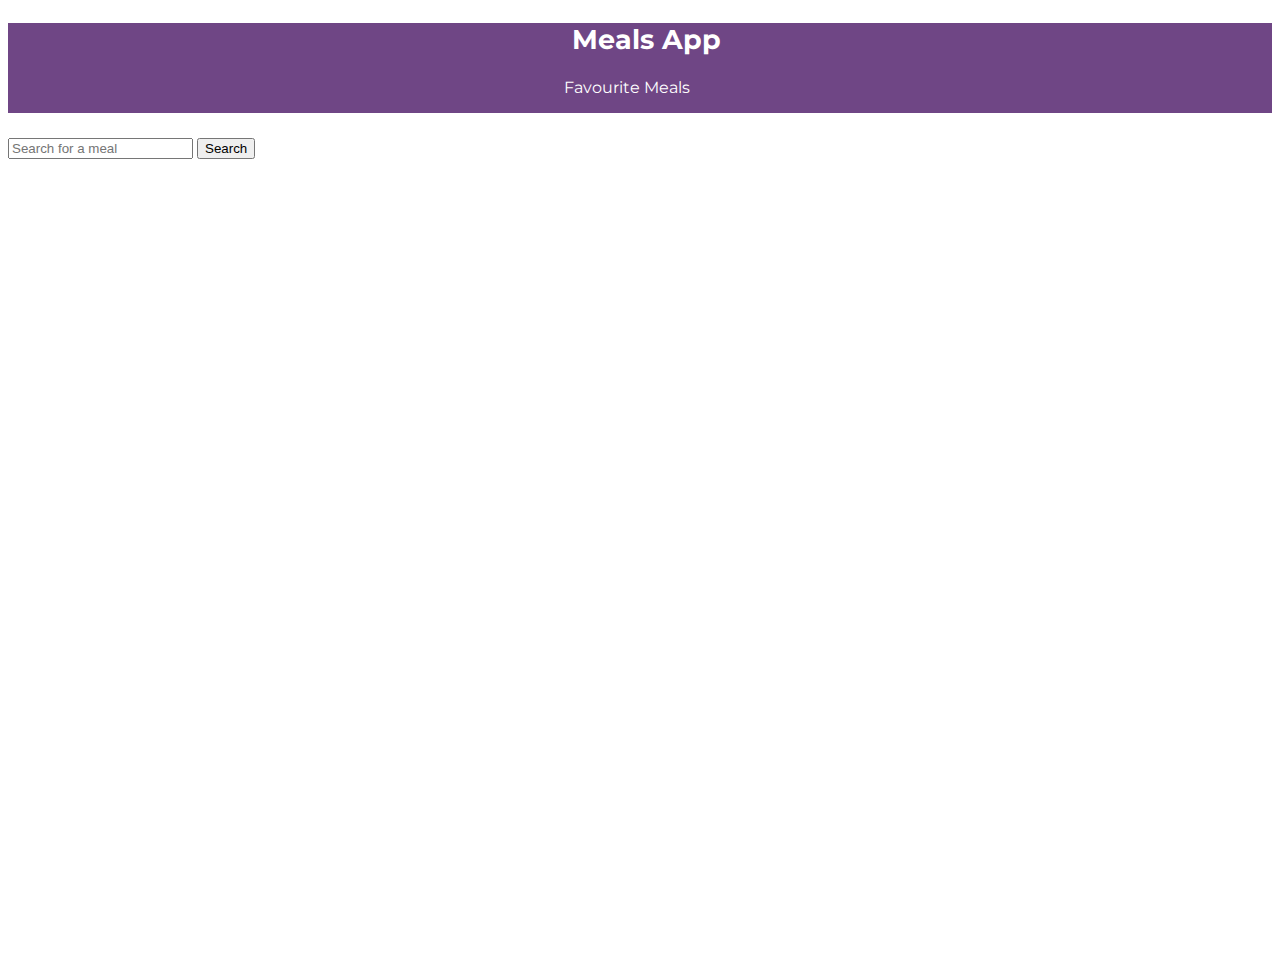
<file: index.html>
<!DOCTYPE html>
<html lang="en">
  <head>
    
    <!-- Required meta tags -->
    <meta charset="UTF-8" />
    <meta http-equiv="X-UA-Compatible" content="IE=edge" />
    <meta name="viewport" content="width=device-width, initial-scale=1.0" />

    <link rel="shortcut icon" type="image/png" href="icons8-natural-food-64.png">

    <!-- Bootstrap CSS -->
    <link
      href="https://cdn.jsdelivr.net/npm/bootstrap@5.1.1/dist/css/bootstrap.min.css"
      rel="stylesheet"
      integrity="sha384-F3w7mX95PdgyTmZZMECAngseQB83DfGTowi0iMjiWaeVhAn4FJkqJByhZMI3AhiU"
      crossorigin="anonymous"
    />

    <!-- Font Awesome -->
    <link
      rel="stylesheet"
      href="https://use.fontawesome.com/releases/v5.15.4/css/all.css"
      integrity="sha384-DyZ88mC6Up2uqS4h/KRgHuoeGwBcD4Ng9SiP4dIRy0EXTlnuz47vAwmeGwVChigm"
      crossorigin="anonymous"
    />

    <!-- Google Fonts -->
    <link rel="preconnect" href="https://fonts.googleapis.com" />
    <link rel="preconnect" href="https://fonts.gstatic.com" crossorigin />
    <link
      href="https://fonts.googleapis.com/css2?family=Montserrat:wght@100;200;300;400;500;600;700&display=swap"
      rel="stylesheet"
    />
    <link rel="stylesheet" href="./style.css" />
    <title>Meals App</title>
  </head>
  <body>
    <nav class="navbar navbar-expand-lg nav_color">
      <div class="container-fluid">
        <h2 id="title" class="navbar-brand">
          <i class="fas fa-pizza-slice"></i>&nbsp;Meals App
        </h2>
        <a href="./favourite/favourite.html" id="favorite-meals-link"
          >Favourite Meals</a
        >
      </div>
    </nav>
    <main class="d-flex flex-column justify-content-around align-items-center">
      <div class="search-container">
        <input
          type="text"
          id="search-meal-input"
          placeholder="Search for a meal"
        />
        <button
          type="submit"
          id="search-button"
          class="btn btn-sm btn-outline-dark"
        >
          <i class="fas fa-search"></i>
          Search
        </button>
      </div>
      <div
        id="meal"
        class="
          d-flex
          flex-wrap flex-row
          align-items-center
          justify-content-center
        "
      >
      </div>
      <!-- Meal Details Page -->
      <div id="meal-details">
        <!-- Go Back Button -->
        <button class="btn btn-sm btn-outline-danger back-button">
          <i class="fas fa-arrow-circle-left"></i> &nbsp; Go Back
        </button>
        <div id="meal-details-container">
        </div>
      </div>
    </main>
    <!-- Bootstrap scripts -->
    <script
      src="https://cdn.jsdelivr.net/npm/bootstrap@5.1.1/dist/js/bootstrap.bundle.min.js"
      integrity="sha384-/bQdsTh/da6pkI1MST/rWKFNjaCP5gBSY4sEBT38Q/9RBh9AH40zEOg7Hlq2THRZ"
      crossorigin="anonymous"
    ></script>
    <script src="./script.js"></script>
  </body>
</html>
</file>
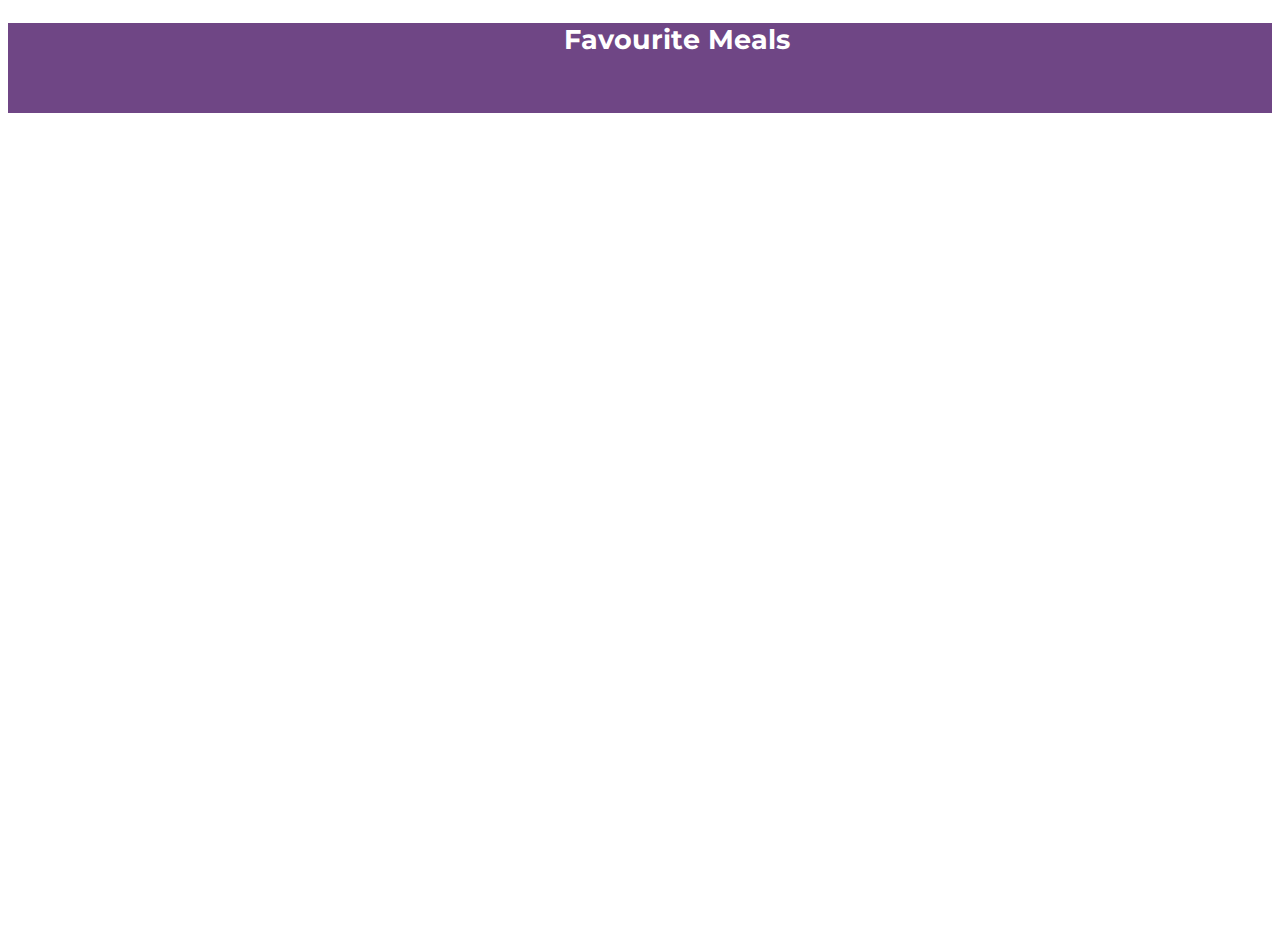
<file: favourite/favourite.html>
<!DOCTYPE html>
<html lang="en">
  <head>
    <!-- Required meta tags -->
    <meta charset="UTF-8" />
    <meta http-equiv="X-UA-Compatible" content="IE=edge" />
    <meta name="viewport" content="width=device-width, initial-scale=1.0" />
    
    <link rel="shortcut icon" type="image/png" href="icons8-natural-food-64.png">

    <!-- Bootstrap CSS -->
    <link
      href="https://cdn.jsdelivr.net/npm/bootstrap@5.1.1/dist/css/bootstrap.min.css"
      rel="stylesheet"
      integrity="sha384-F3w7mX95PdgyTmZZMECAngseQB83DfGTowi0iMjiWaeVhAn4FJkqJByhZMI3AhiU"
      crossorigin="anonymous"
    />

    <!-- Font Awesome -->
    <link
      rel="stylesheet"
      href="https://use.fontawesome.com/releases/v5.15.4/css/all.css"
      integrity="sha384-DyZ88mC6Up2uqS4h/KRgHuoeGwBcD4Ng9SiP4dIRy0EXTlnuz47vAwmeGwVChigm"
      crossorigin="anonymous"
    />

    <!-- Google Fonts -->
    <link rel="preconnect" href="https://fonts.googleapis.com" />
    <link rel="preconnect" href="https://fonts.gstatic.com" crossorigin />
    <link
      href="https://fonts.googleapis.com/css2?family=Montserrat:wght@100;200;300;400;500;600;700&display=swap"
      rel="stylesheet"
    />
    <link rel="stylesheet" href="../style.css" />
    <title>Favourite Meals</title>
  </head>
  <body>
    <nav class="navbar navbar-expand-lg nav_color">
      <h2 id="title" class="navbar-brand">Favourite Meals</h2>
    </nav>
    <main class="d-flex flex-column justify-content-around align-items-center">
      <div
        id="favourite-meals-container"
        class="
          d-flex
          flex-wrap flex-row
          align-items-center
          justify-content-center "
      >
      </div>
    </main>

    <!-- Bootstrap scripts -->
    <script
      src="https://cdn.jsdelivr.net/npm/bootstrap@5.1.1/dist/js/bootstrap.bundle.min.js"
      integrity="sha384-/bQdsTh/da6pkI1MST/rWKFNjaCP5gBSY4sEBT38Q/9RBh9AH40zEOg7Hlq2THRZ"
      crossorigin="anonymous"
    ></script>
    <script src="./favourite_script.js"></script>
  </body>
</html>
</file>
<file: style.css>
body {
  font-family: "Montserrat", sans-serif;
}

nav {
  color: white;
  min-height: 10vh;
  padding-left: 44%;
  padding-right: 20%;
}
.nav_color{
  background-color: #6f4685;
}
#title {
  font-size: 1.7rem;
}

#favorite-meals-link {
  text-decoration: none;
  color: #fff;
  transition: all 0.5s ease-in-out;
}
#favorite-meals-link:hover {
  color: aquamarine;
}

/* Main */
main {
  height: 90vh;
  width: 100%;
}

.search-container {
  margin-top: 2%;
}

#search-button {
  margin-bottom: 3px;
}

#meal,
#favourite-meals-container {
  width: 90%;
  height: 600px;
  overflow-y: scroll;
}

::-webkit-scrollbar {
  display: none;
}

.meal-item {
  position: relative;
  border-radius: 10px;
  overflow: hidden;
  margin: 30px;
  width: 20%;
  height: auto;
  box-shadow: rgba(9, 30, 66, 0.25) 0px 4px 8px -2px,
    rgba(9, 30, 66, 0.08) 0px 0px 0px 1px;
}

.meal-img {
  position: relative;
}

.meal-img img {
  width: 100%;
  height: 100%;
  object-fit: contain;
  margin: auto;
}

.meal-name {
  text-align: center;
  height: 100px;
  font-size: 0.8rem;
}

.meal-name h3 {
  font-size: 1.3rem;
  margin: 5% 0;
}

.meal-name a {
  text-decoration: none;
  font-size: 0.9rem;
  display: block;
  margin-top: 20px;
}

.favourite-button,
.unfavourite-button {
  margin: 5%;
}

/* Meal Details */

#meal-details {
  position: fixed;
  top: 50%;
  left: 50%;
  transform: translate(-50%, -50%);
  color: #fff;
  border-radius: 10px;
  width: 95%;
  height: 95%;
  overflow-y: scroll;
  display: none;
  padding: 2rem 0;
  background-color: rgb(33, 37, 41);
  padding: 20px;
}

.show-recipe {
  /* important used here to display the details page */
  display: block !important;
}

.back-button {
  margin-bottom: 20px;
}

.recipe-title {
  letter-spacing: 1px;
  padding-bottom: 1rem;
}

.recipe-meal-img img {
  width: 500px;
  height: 500px;
  margin: 0 auto;
  display: block;
  object-fit: contain;
}

.recipe-link {
  margin: 1.4rem 0;
  text-align: center;
}
.recipe-link a {
  color: #fff;
  font-size: 1.2rem;
  font-weight: 700;
  transition: all 0.2s linear;
  text-decoration: none;
}
.recipe-link a:hover {
  color: aquamarine;
}
</file>
